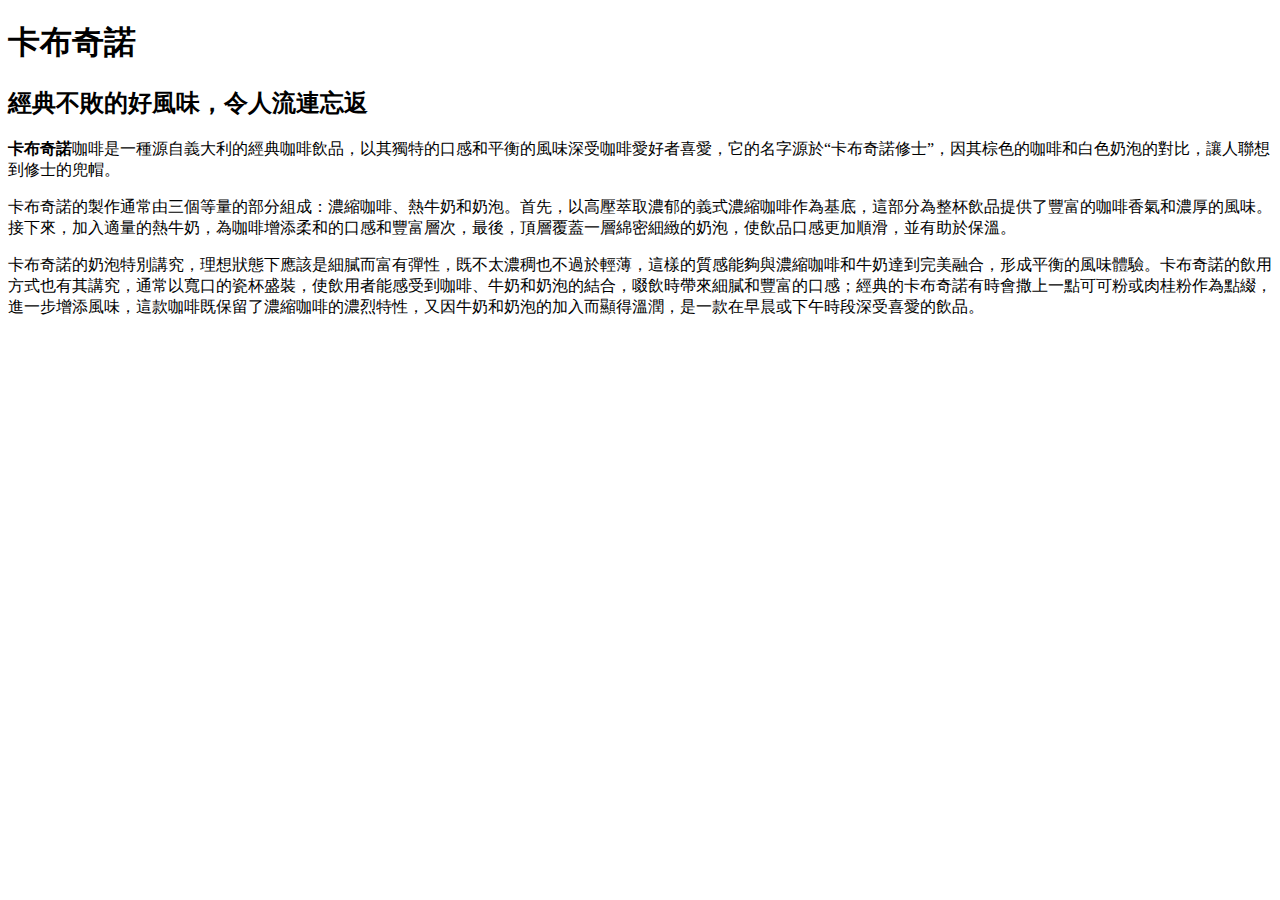
<file: Cappuccino.html>
<!-- HTML5文件宣告 -->
<!DOCTYPE html>
<!-- 網頁文字所屬地區語言 -->
<html lang="zh-Hant-TW">
<!-- 檔頭 -->
<head>
    <!-- 中繼標籤，文字編碼 -->
    <meta charset="UTF-8">
    <!-- 中繼標籤，RWD，媒體判斷，再通知CSS調整版面 -->
    <meta name="viewport" content="width=device-width, initial-scale=1.0">
    <!-- 網頁標題，包含網站名稱和網頁名稱 -->
    <title>脈動豆-卡布奇諾</title>
</head>
<!-- 網頁本文，包含文字、圖片...供瀏覽者觀看 -->
<body>
<h1>卡布奇諾</h1>
<h2>經典不敗的好風味，令人流連忘返</h2>
<p><span style="font-weight: bolder;">卡布奇諾</span>咖啡是一種源自義大利的經典咖啡飲品，以其獨特的口感和平衡的風味深受咖啡愛好者喜愛，它的名字源於“卡布奇諾修士”，因其棕色的咖啡和白色奶泡的對比，讓人聯想到修士的兜帽。</p>
<p>卡布奇諾的製作通常由三個等量的部分組成：濃縮咖啡、熱牛奶和奶泡。首先，以高壓萃取濃郁的義式濃縮咖啡作為基底，這部分為整杯飲品提供了豐富的咖啡香氣和濃厚的風味。接下來，加入適量的熱牛奶，為咖啡增添柔和的口感和豐富層次，最後，頂層覆蓋一層綿密細緻的奶泡，使飲品口感更加順滑，並有助於保溫。 </p>
<p>卡布奇諾的奶泡特別講究，理想狀態下應該是細膩而富有彈性，既不太濃稠也不過於輕薄，這樣的質感能夠與濃縮咖啡和牛奶達到完美融合，形成平衡的風味體驗。卡布奇諾的飲用方式也有其講究，通常以寬口的瓷杯盛裝，使飲用者能感受到咖啡、牛奶和奶泡的結合，啜飲時帶來細膩和豐富的口感；經典的卡布奇諾有時會撒上一點可可粉或肉桂粉作為點綴，進一步增添風味，這款咖啡既保留了濃縮咖啡的濃烈特性，又因牛奶和奶泡的加入而顯得溫潤，是一款在早晨或下午時段深受喜愛的飲品。</p>

</body>
</html>
</file>
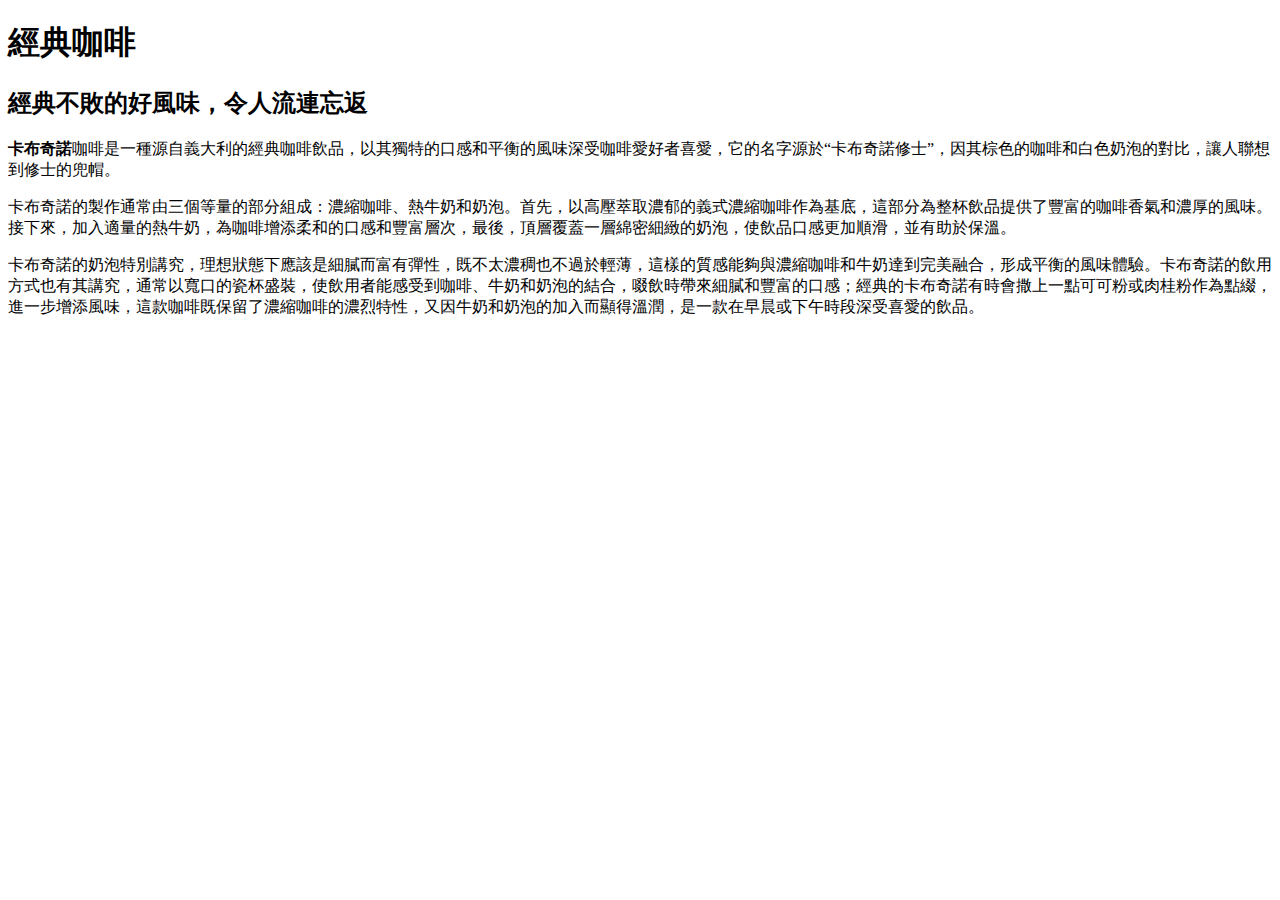
<file: Coffee.html>
<!-- HTML5文件宣告 -->
<!DOCTYPE html>
<!-- 網頁文字所屬地區語言 -->
<html lang="zh-Hant-TW">
<!-- 檔頭 -->
<head>
    <!-- 中繼標籤，文字編碼 -->
    <meta charset="UTF-8">
    <!-- 中繼標籤，RWD，媒體判斷，再通知CSS調整版面 -->
    <meta name="viewport" content="width=device-width, initial-scale=1.0">
    <!-- 網頁標題，包含網站名稱和網頁名稱 -->
    <title>脈動豆-咖啡</title>
</head>
<!-- 網頁本文，包含文字、圖片...供瀏覽者觀看 -->
<body>
<h1>經典咖啡</h1>
<h2>經典不敗的好風味，令人流連忘返</h2>
<p><span style="font-weight: bolder;">卡布奇諾</span>咖啡是一種源自義大利的經典咖啡飲品，以其獨特的口感和平衡的風味深受咖啡愛好者喜愛，它的名字源於“卡布奇諾修士”，因其棕色的咖啡和白色奶泡的對比，讓人聯想到修士的兜帽。</p>
<p>卡布奇諾的製作通常由三個等量的部分組成：濃縮咖啡、熱牛奶和奶泡。首先，以高壓萃取濃郁的義式濃縮咖啡作為基底，這部分為整杯飲品提供了豐富的咖啡香氣和濃厚的風味。接下來，加入適量的熱牛奶，為咖啡增添柔和的口感和豐富層次，最後，頂層覆蓋一層綿密細緻的奶泡，使飲品口感更加順滑，並有助於保溫。 </p>
<p>卡布奇諾的奶泡特別講究，理想狀態下應該是細膩而富有彈性，既不太濃稠也不過於輕薄，這樣的質感能夠與濃縮咖啡和牛奶達到完美融合，形成平衡的風味體驗。卡布奇諾的飲用方式也有其講究，通常以寬口的瓷杯盛裝，使飲用者能感受到咖啡、牛奶和奶泡的結合，啜飲時帶來細膩和豐富的口感；經典的卡布奇諾有時會撒上一點可可粉或肉桂粉作為點綴，進一步增添風味，這款咖啡既保留了濃縮咖啡的濃烈特性，又因牛奶和奶泡的加入而顯得溫潤，是一款在早晨或下午時段深受喜愛的飲品。</p>

</body>
</html>
</file>
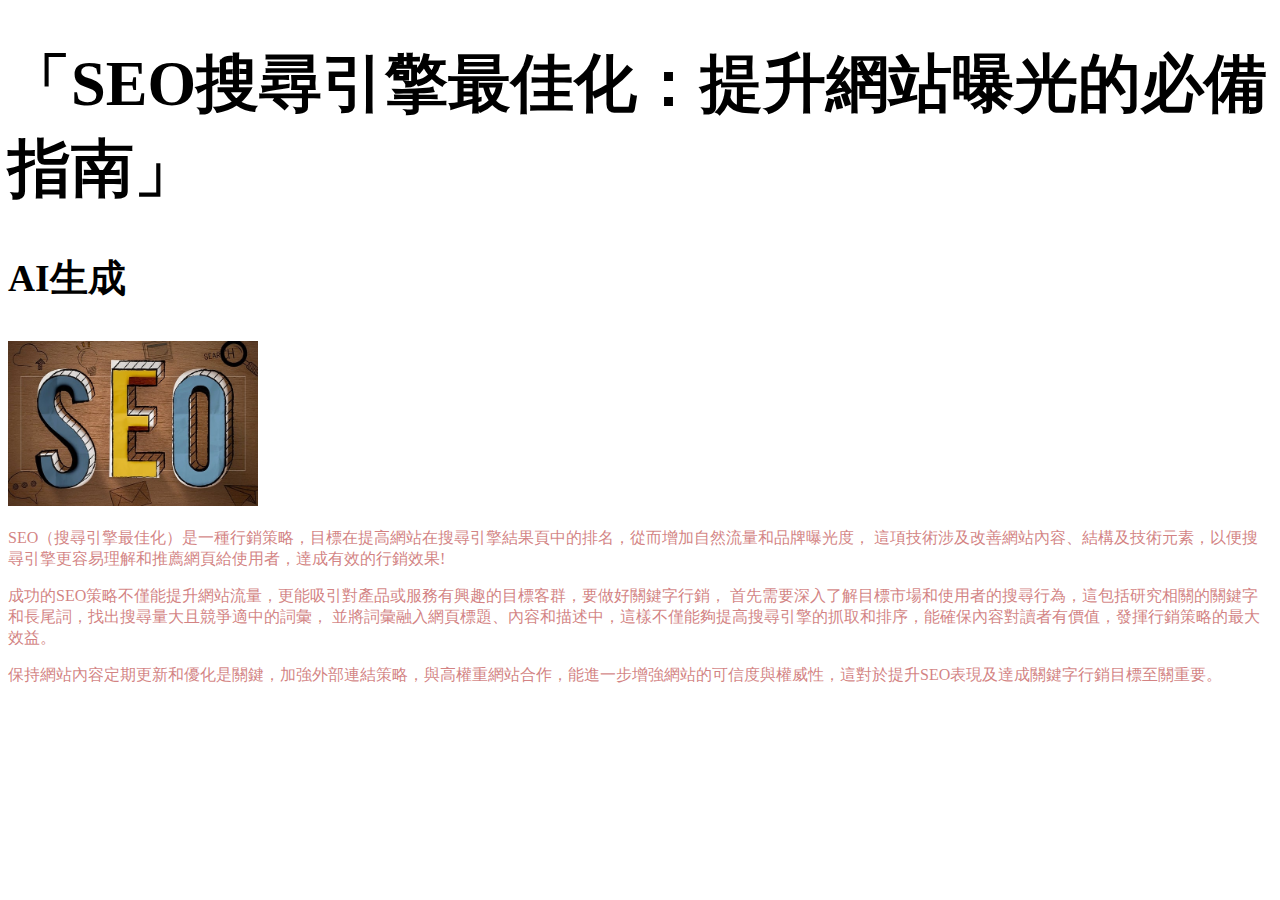
<file: seo.html>
<!DOCTYPE html>
<html lang="zh-Hant-TW">
<head>
    <meta charset="UTF-8">
    <meta name="viewport" content="width=device-width, initial-scale=1.0">
   <link rel="stylesheet" href="style.css">
    <style>
        html{font-size: 25px;}
    </style>
    <title>脈動豆-SEO策略</title>
</head>
<body>
   <h1 style="font-size: 2.5rem;">「SEO搜尋引擎最佳化：提升網站曝光的必備指南」</h1>
   <h3 style="font-size: 1.5rem;">AI生成</h3>
   <img src="images/seo-Title-Content-Meta Description.jpg" alt="SEO搜尋引擎最佳化" title="SEO搜尋引擎最佳化" width="250px"> 
   <p style="font-size: 16px;">SEO（搜尋引擎最佳化）是一種行銷策略，目標在提高網站在搜尋引擎結果頁中的排名，從而增加自然流量和品牌曝光度，
    這項技術涉及改善網站內容、結構及技術元素，以便搜尋引擎更容易理解和推薦網頁給使用者，達成有效的行銷效果!</p>

   <p style="font-size: 16px;">成功的SEO策略不僅能提升網站流量，更能吸引對產品或服務有興趣的目標客群，要做好關鍵字行銷，
    首先需要深入了解目標市場和使用者的搜尋行為，這包括研究相關的關鍵字和長尾詞，找出搜尋量大且競爭適中的詞彙，
    並將詞彙融入網頁標題、內容和描述中，這樣不僅能夠提高搜尋引擎的抓取和排序，能確保內容對讀者有價值，發揮行銷策略的最大效益。</p>

   <p style="font-size: 16px;">保持網站內容定期更新和優化是關鍵，加強外部連結策略，與高權重網站合作，能進一步增強網站的可信度與權威性，這對於提升SEO表現及達成關鍵字行銷目標至關重要。</p> 
</body>
</html>
</file>
<file: style.css>
/* 選取器{屬性:值；} */
h1{font-size: 8rem;}

/* 類別選取器 */
.text-red{color:rgb(189, 194, 48);}

/* ID選取器 */
#important{font-size: 2rem;color:rgba(131, 103, 149, 0.635) ;}

/* 複合選取器 */
body p{color:rgba(205, 114, 114, 0.883);}
</file>
